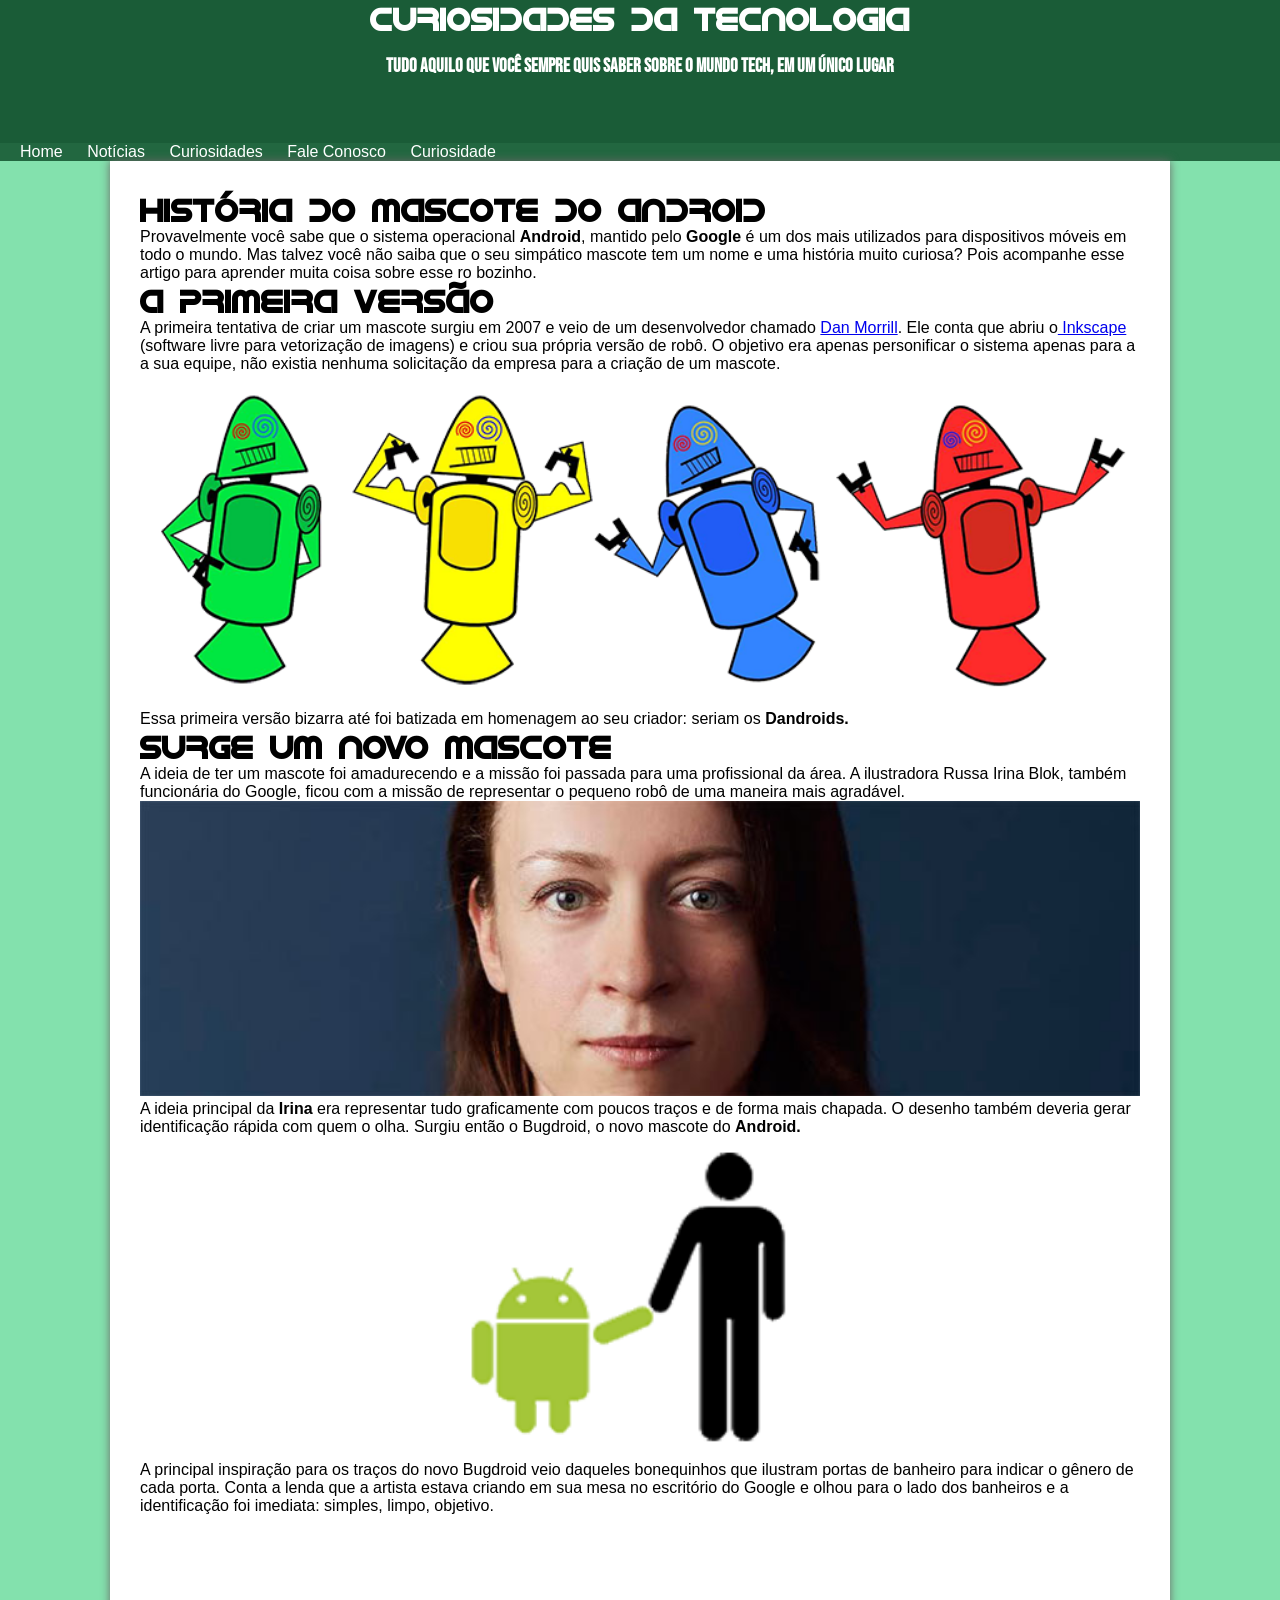
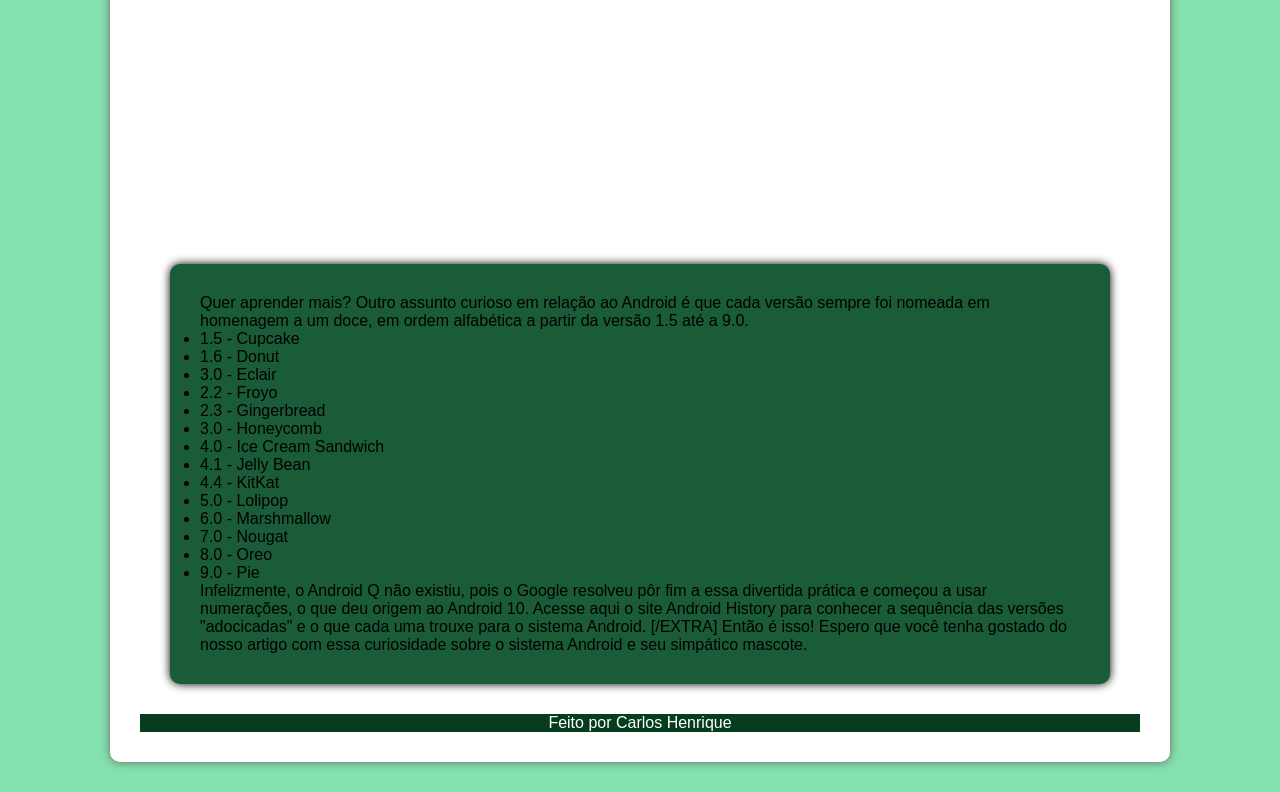
<file: index.html>
<!DOCTYPE html>
<html lang="pt-br">
<head>
    <meta charset="UTF-8">
    <meta name="viewport" content="width=device-width, initial-scale=1.0">
    <link rel="stylesheet" href="style.css">
    <title>Projeto Final</title>
</head>
<body>
    <header>
        <h1>Curiosidades da Tecnologia</h1>
        <h3>Tudo aquilo que você sempre quis saber sobre o mundo Tech, em um único lugar</h3>
    </header>
    <nav>
        <a href="#">Home</a>
        <a href="#">Notícias</a>
        <a href="#">Curiosidades</a>
        <a href="#">Fale Conosco</a>
        <a href="index.html">Curiosidade</a>
    </nav>
    <main>
                    <h1>História do Mascote do Android</h1>

            <p>Provavelmente você sabe que o sistema operacional <b>Android</b>, mantido pelo <b>Google</b> é um dos mais utilizados para dispositivos móveis em todo o mundo. Mas talvez você não saiba que o seu simpático mascote tem um nome e uma história muito curiosa? Pois acompanhe esse artigo para aprender muita coisa sobre esse ro bozinho.</p>

            <h1>A primeira versão</h1>

            <p>A primeira tentativa de criar um mascote surgiu em 2007 e veio de um desenvolvedor chamado <a href="#">Dan Morrill</a>. Ele conta que abriu o<a href="#"> Inkscape</a> (software livre para vetorização de imagens) e criou sua própria versão de robô. O objetivo era apenas personificar o sistema apenas para a a sua equipe, não existia nenhuma solicitação da empresa para a criação de um mascote.</p>

            <picture >
                <source media="(max-width:600px )" srcset="imagens/dan-droids-pq.png">
                <img src="imagens/dan-droids.png" alt="Foto andoid">
            </picture>

            <p>Essa primeira versão bizarra até foi batizada em homenagem ao seu criador: seriam os<b> Dandroids.</b></p>

            <h1>Surge um novo mascote</h1>

            <p>A ideia de ter um mascote foi amadurecendo e a missão foi passada para uma profissional da área. A ilustradora Russa Irina Blok, também funcionária do Google, ficou com a missão de representar o pequeno robô de uma maneira mais agradável.</p>

    
                <picture>
                    <source media="(max-width:600px )" srcset="imagens/irina-blok-pq.jpg">
                    <img src="imagens/irina-blok.jpg" alt="Foto irina"></picture>


            <p>A ideia principal da <b>Irina</b> era representar tudo graficamente com poucos traços e de forma mais chapada. O desenho também deveria gerar identificação rápida com quem o olha. Surgiu então o Bugdroid, o novo mascote do <b>Android.</b></p>

            <img src="imagens/bugdroid.png" class="pequena" alt="bugdroid">

            <p>A principal inspiração para os traços do novo Bugdroid veio daqueles bonequinhos que ilustram portas de banheiro para indicar o gênero de cada porta. Conta a lenda que a artista estava criando em sua mesa no escritório do Google e olhou para o lado dos banheiros e a identificação foi imediata: simples, limpo, objetivo.</p>

            <iframe width="560" height="315" src="https://www.youtube.com/embed/l2UDgpLz20M?si=G3_RaYWvbOYETMKo" title="YouTube video player" frameborder="0" allow="accelerometer; autoplay; clipboard-write; encrypted-media; gyroscope; picture-in-picture; web-share" referrerpolicy="strict-origin-when-cross-origin" allowfullscreen></iframe>
            
            <aside>
                Quer aprender mais? 
                
                Outro assunto curioso em relação ao Android é que cada versão sempre foi nomeada em homenagem a um doce, em ordem alfabética a partir da versão 1.5 até a 9.0.
                
                <ul>
                    <li>1.5 - Cupcake</li>
                    <li>1.6 - Donut</li>
                    <li>3.0 - Eclair</li>
                    <li>2.2 - Froyo</li>
                    <li>2.3 - Gingerbread</li>
                    <li>3.0 - Honeycomb</li>
                    <li>4.0 - Ice Cream Sandwich</li>
                    <li>4.1 - Jelly Bean</li>
                    <li>4.4 - KitKat</li>
                    <li>5.0 - Lolipop</li>
                    <li>6.0 - Marshmallow</li>
                    <li>7.0 - Nougat</li>
                    <li>8.0 - Oreo</li>
                    <li>9.0 - Pie</li>
                    
                </ul>
                Infelizmente, o Android Q não existiu, pois o Google resolveu pôr fim a essa divertida prática e começou a usar numerações, o que deu origem ao Android 10.
                
                Acesse aqui o site Android History para conhecer a sequência das versões "adocicadas" e o que cada uma trouxe para o sistema Android.
                [/EXTRA]
                
                Então é isso! Espero que você tenha gostado do nosso artigo com essa curiosidade sobre o sistema Android e seu simpático mascote.
 </aside>
                <footer>
                    <p>Feito por Carlos Henrique</p>
                </footer>
    </main>
</body>
</html>
</file>
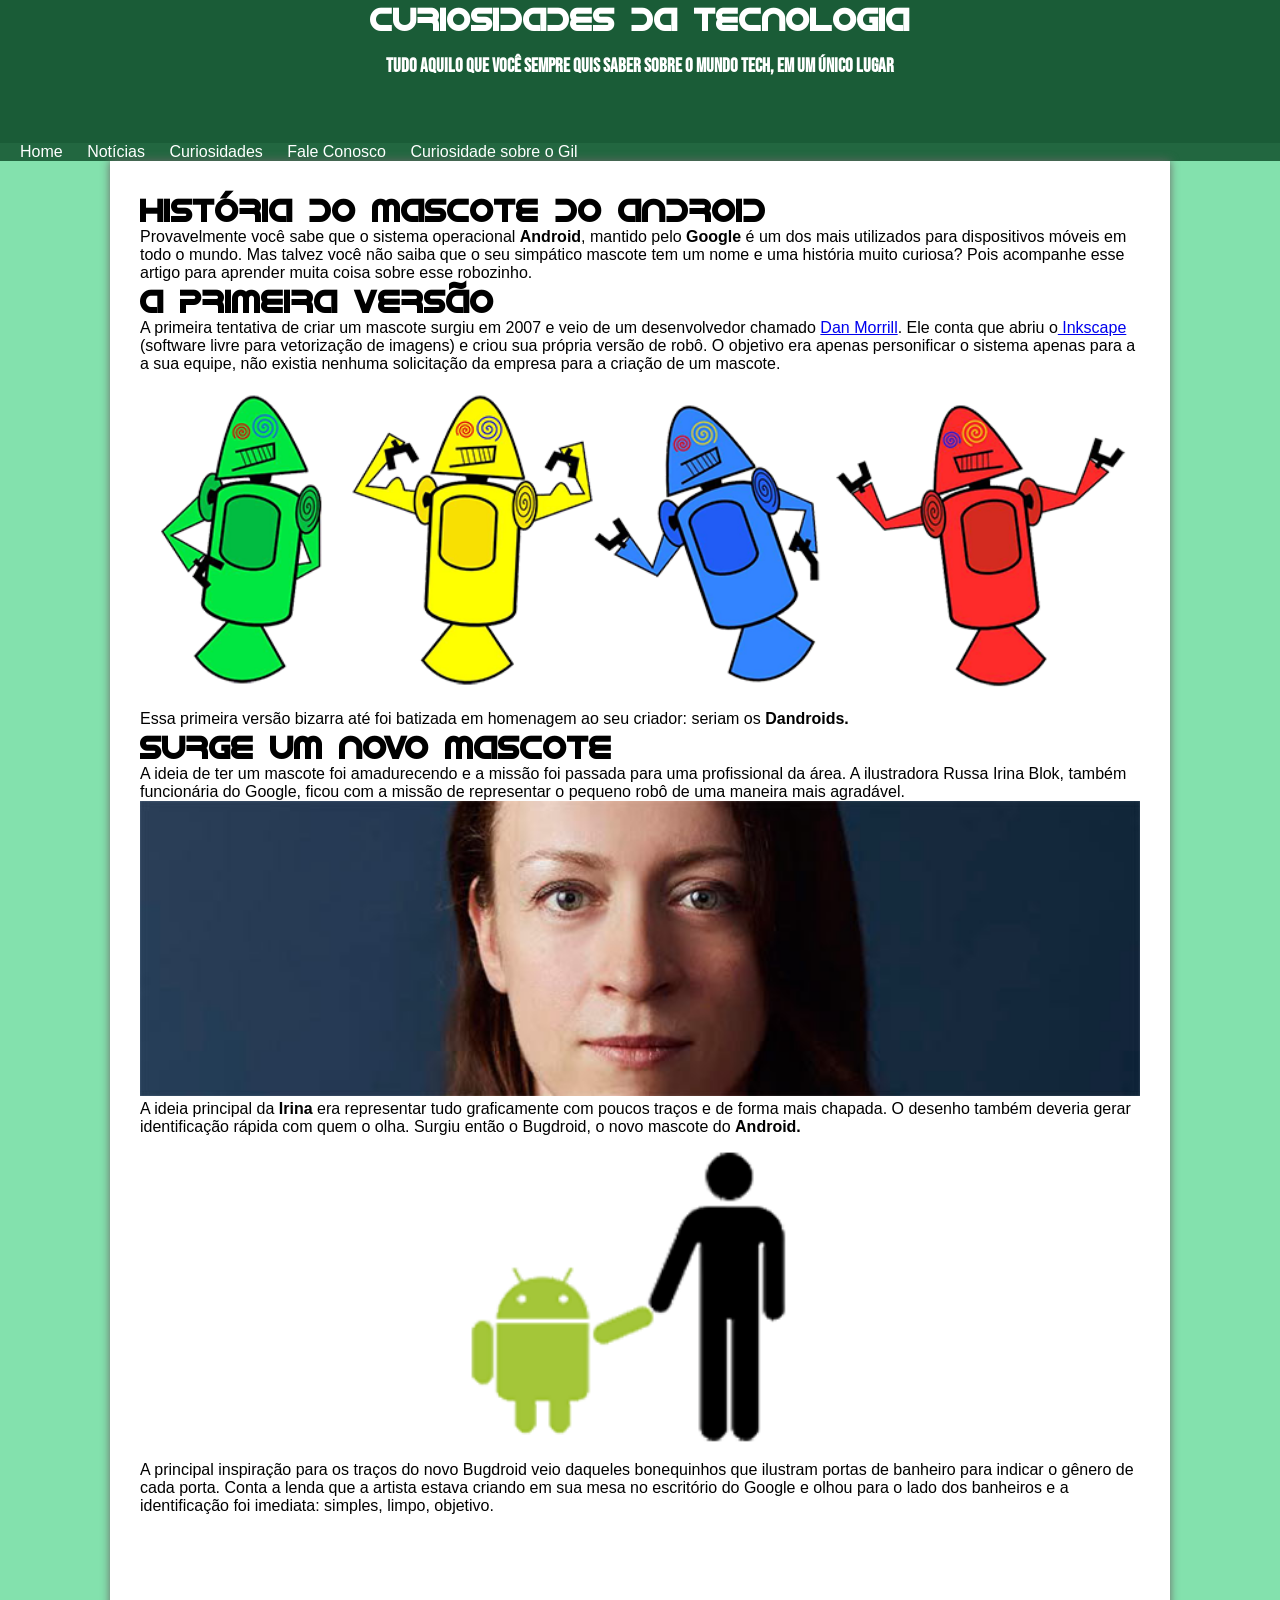
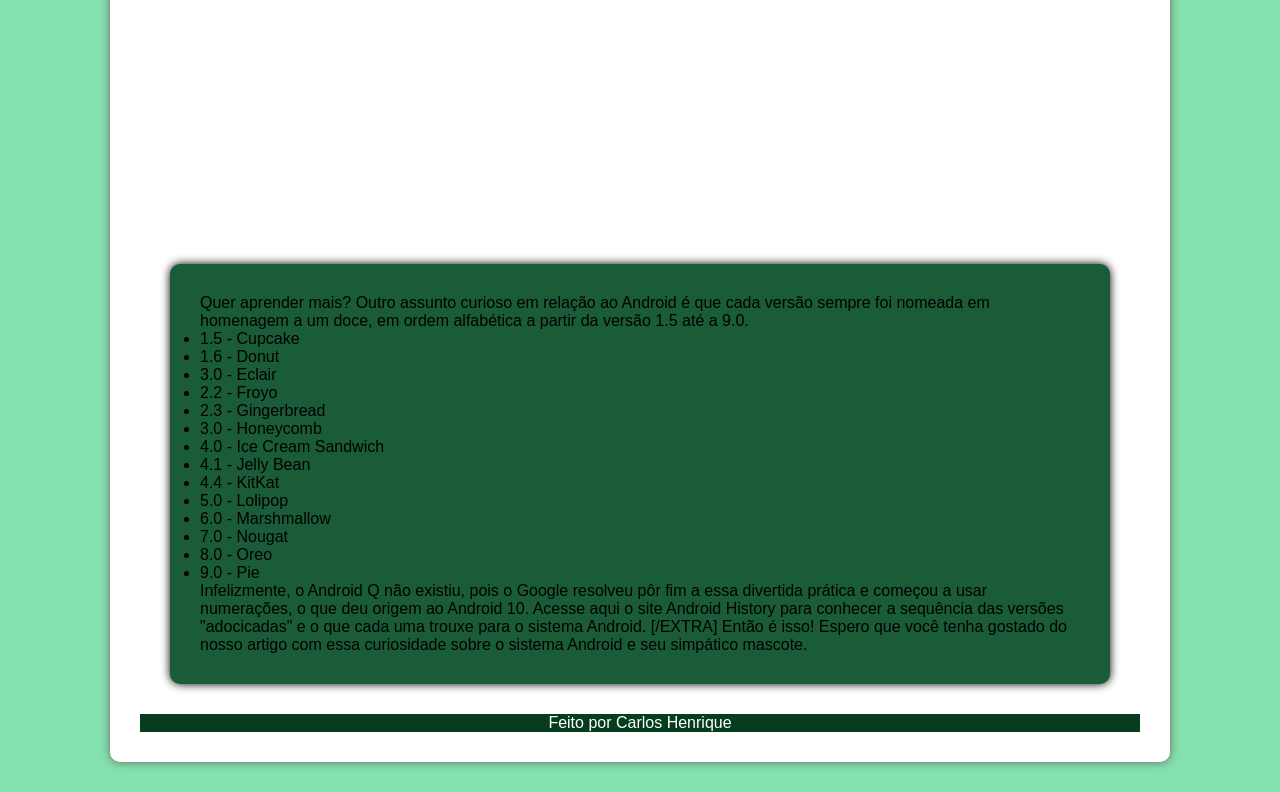
<file: android.html>
<!DOCTYPE html>
<html lang="pt-br">
<head>
    <meta charset="UTF-8">
    <meta name="viewport" content="width=device-width, initial-scale=1.0">
    <link rel="stylesheet" href="style.css">
    <title>Projeto Final</title>
</head>
<body>
    <header>
        <h1>Curiosidades da Tecnologia</h1>
        <h3>Tudo aquilo que você sempre quis saber sobre o mundo Tech, em um único lugar</h3>
    </header>
    <nav>
        <a href="#">Home</a>
        <a href="#">Notícias</a>
        <a href="#">Curiosidades</a>
        <a href="#">Fale Conosco</a>
        <a href="index.html">Curiosidade sobre o Gil</a>
    </nav>
    <main>
                    <h1>História do Mascote do Android</h1>

            <p>Provavelmente você sabe que o sistema operacional <b>Android</b>, mantido pelo <b>Google</b> é um dos mais utilizados para dispositivos móveis em todo o mundo. Mas talvez você não saiba que o seu simpático mascote tem um nome e uma história muito curiosa? Pois acompanhe esse artigo para aprender muita coisa sobre esse robozinho.</p>

            <h1>A primeira versão</h1>

            <p>A primeira tentativa de criar um mascote surgiu em 2007 e veio de um desenvolvedor chamado <a href="#">Dan Morrill</a>. Ele conta que abriu o<a href="#"> Inkscape</a> (software livre para vetorização de imagens) e criou sua própria versão de robô. O objetivo era apenas personificar o sistema apenas para a a sua equipe, não existia nenhuma solicitação da empresa para a criação de um mascote.</p>

            <picture >
                <source media="(max-width:600px )" srcset="imagens/dan-droids-pq.png">
                <img src="imagens/dan-droids.png" alt="Foto andoid">
            </picture>

            <p>Essa primeira versão bizarra até foi batizada em homenagem ao seu criador: seriam os<b> Dandroids.</b></p>

            <h1>Surge um novo mascote</h1>

            <p>A ideia de ter um mascote foi amadurecendo e a missão foi passada para uma profissional da área. A ilustradora Russa Irina Blok, também funcionária do Google, ficou com a missão de representar o pequeno robô de uma maneira mais agradável.</p>

    
                <picture>
                    <source media="(max-width:600px )" srcset="imagens/irina-blok-pq.jpg">
                    <img src="imagens/irina-blok.jpg" alt="Foto irina"></picture>


            <p>A ideia principal da <b>Irina</b> era representar tudo graficamente com poucos traços e de forma mais chapada. O desenho também deveria gerar identificação rápida com quem o olha. Surgiu então o Bugdroid, o novo mascote do <b>Android.</b></p>

            <img src="imagens/bugdroid.png" class="pequena" alt="bugdroid">

            <p>A principal inspiração para os traços do novo Bugdroid veio daqueles bonequinhos que ilustram portas de banheiro para indicar o gênero de cada porta. Conta a lenda que a artista estava criando em sua mesa no escritório do Google e olhou para o lado dos banheiros e a identificação foi imediata: simples, limpo, objetivo.</p>

            <iframe width="560" height="315" src="https://www.youtube.com/embed/l2UDgpLz20M?si=G3_RaYWvbOYETMKo" title="YouTube video player" frameborder="0" allow="accelerometer; autoplay; clipboard-write; encrypted-media; gyroscope; picture-in-picture; web-share" referrerpolicy="strict-origin-when-cross-origin" allowfullscreen></iframe>
            
            <aside>
                Quer aprender mais? 
                
                Outro assunto curioso em relação ao Android é que cada versão sempre foi nomeada em homenagem a um doce, em ordem alfabética a partir da versão 1.5 até a 9.0.
                
                <ul>
                    <li>1.5 - Cupcake</li>
                    <li>1.6 - Donut</li>
                    <li>3.0 - Eclair</li>
                    <li>2.2 - Froyo</li>
                    <li>2.3 - Gingerbread</li>
                    <li>3.0 - Honeycomb</li>
                    <li>4.0 - Ice Cream Sandwich</li>
                    <li>4.1 - Jelly Bean</li>
                    <li>4.4 - KitKat</li>
                    <li>5.0 - Lolipop</li>
                    <li>6.0 - Marshmallow</li>
                    <li>7.0 - Nougat</li>
                    <li>8.0 - Oreo</li>
                    <li>9.0 - Pie</li>
                    
                </ul>
                Infelizmente, o Android Q não existiu, pois o Google resolveu pôr fim a essa divertida prática e começou a usar numerações, o que deu origem ao Android 10.
                
                Acesse aqui o site Android History para conhecer a sequência das versões "adocicadas" e o que cada uma trouxe para o sistema Android.
                [/EXTRA]
                
                Então é isso! Espero que você tenha gostado do nosso artigo com essa curiosidade sobre o sistema Android e seu simpático mascote.
 </aside>
                <footer>
                    <p>Feito por Carlos Henrique</p>
                </footer>
    </main>
</body>
</html>
</file>
<file: style.css>
@charset "UTF-8";

/*Importando fontes do fontes google*/
@import url('https://fonts.googleapis.com/css2?family=Bebas+Neue&family=Jersey+10+Charted&display=swap');

/* Utilizando fonte baixada no pc. utilizando font-face*/
@font-face{
    font-family:'android';
    src:url('fontes/idroid.otf') format(opentype);
}
/*Utilizando :root como var globais para deixar fontes e cores do projeto */
:root{
    --cor0: #ebe5c5;
    --cor1: #83e1ad;
    --cor2: #3ddc84;
    --cor3: #2fa866;
    --cor4: #1a5c37;
    --cor5: #063d1e;
    --cornav:#226740;
    --cor-background1:#53BF83;
    --cor-background2:#74D39E;

    --font-padrão: arial,Verdana, Helvetica, sans-serif;
    --fonte-destaque: 'Bebas Neue', cursive;
    --fonte-android:'android', cursive;
}

/*Configuração para deixar os elementos do HTML sem margin e paddin*/
*{
    margin: 0px;
    padding: 0px;
}

body{
    background-color: var(--cor1);
    font-family: var(--font-padrão);
}

header{
   background-color: var(--cor4);
    height: 143px;
}

header >h1{
    font-family: var(--fonte-android);
    color: white;
    text-align: center;
}

header >h3{
    font-family: var(--fonte-destaque);
    color: white;
    text-align: center;
    margin-top: 18px;
}

nav{
    background-color: var(--cornav);
}

nav >a{
    color: white;
    text-decoration: none;
    margin-left: 20px;
}

nav >a:hover{
    background-color: darkgreen;
    color: chocolate;
    font-size: large;
}
 /* Ajustando responsividade do conteudo do site*/
main{
    min-width: 300px;
    max-width: 1000px;
    background-color: white;
    margin: auto;
    padding: 10px;
    box-shadow: 0px 0px 10px rgb(108, 103, 103);
    margin-bottom: 30px;
    padding: 30px;
    border-bottom-left-radius: 10px;
    border-bottom-right-radius: 10px;
}

main >h1{
    font-family: var(--fonte-android);
}

main >p{
    color: black;
    font-family: var(--font-padrão);
}

/* Responsividade da imagem*/
main img{
    width: 100%;
   
}

main img.pequena{
    width: 50%;
    display: block;
    margin: auto;
}

/*responsividade video*/
iframe{
    width: 100%;
}

aside{
    background-color: var(--cor4);
    margin: 30px;
    padding: 30px;
    box-shadow: 0px 0px 10px black;
    border-radius: 10px;
}

footer{
    background-color: var(--cor5);
    color: white;
    text-align: center;
}

/*tu*/
</file>
